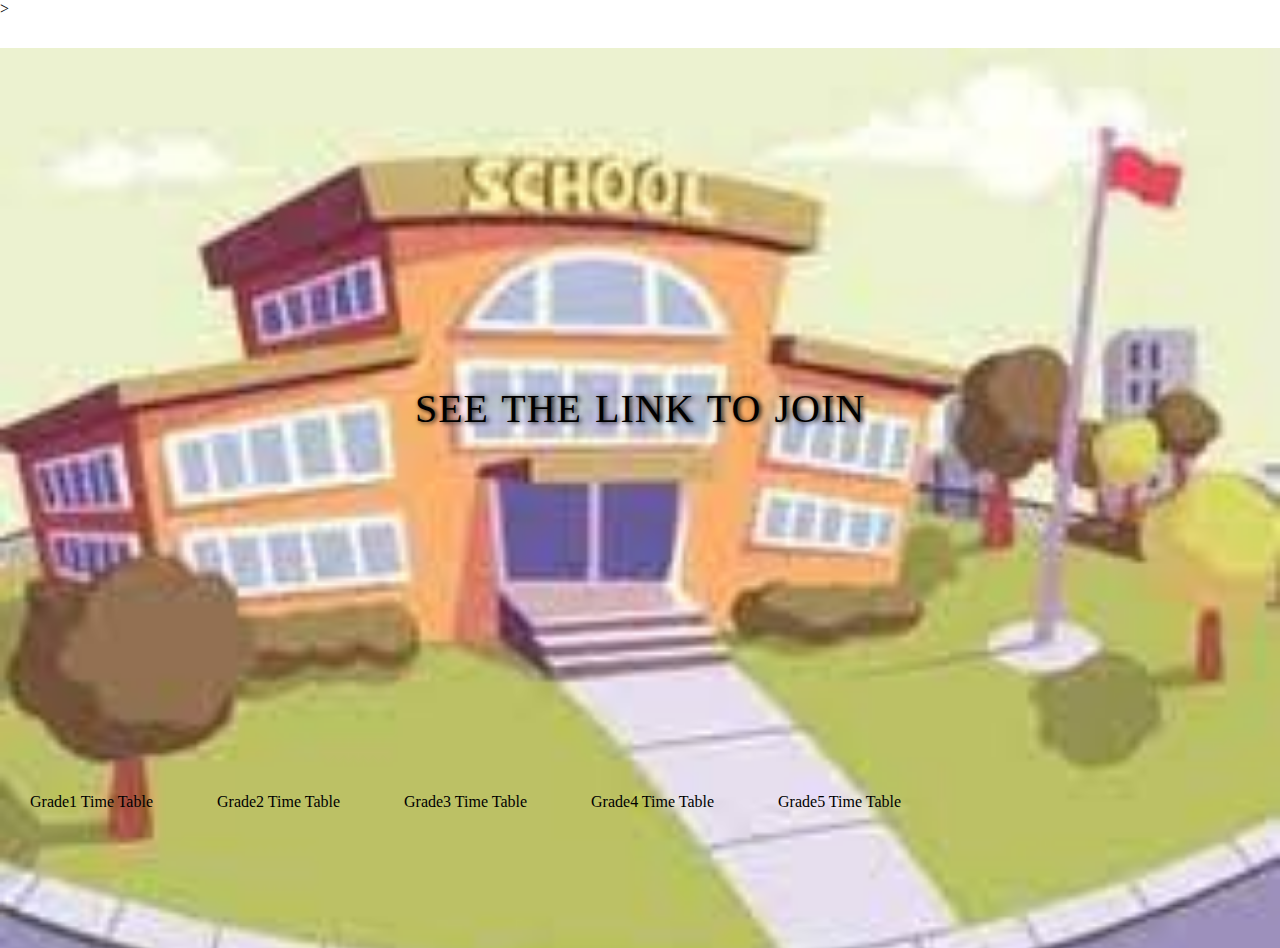
<file: index.html>
<!DOCTYPE html>
<html lang="en">
<head>
    <meta charset="UTF-8">
    <meta http-equiv="X-UA-Compatible" content="IE=edge">
    <meta name="viewport" content="width=device-width, initial-scale=1.0">
    <title>Study</title>
    <link rel="stylesheet" href="css/style.css">
</head>
<body>
    <section>>
    <div class="back">
      <a class="study" href="https://teams.microsoft.com/join/psxm6vp629a2">See the link to join</a>
    <a class="amu" href="./pages/Grade1.html">Grade1 Time Table</a>
    <a class="amu" href="./pages/Grade2.html">Grade2 Time Table</a>
    <a class="amu" href="./pages/Grade3.html">Grade3 Time Table</a>
    <a class="amu" href="./pages/Grade4.html">Grade4 Time Table</a>
    <a class="amu" href="./pages/Grade5.html">Grade5 Time Table</a>
    </div>
</section>

    </body>
</html>
</file>
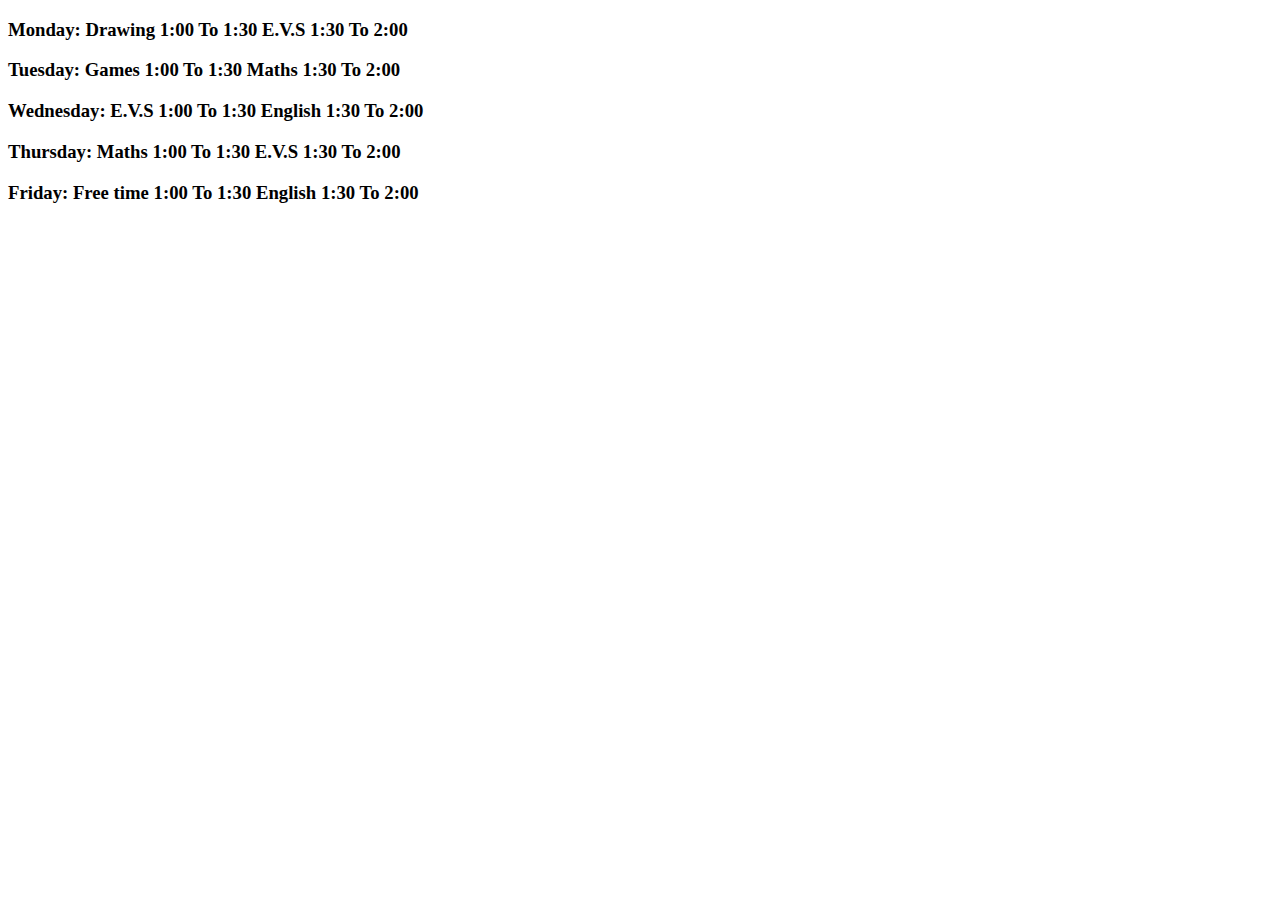
<file: pages/Grade1.html>
<!DOCTYPE html>
<html lang="en">
<head>
    <meta charset="UTF-8">
    <meta http-equiv="X-UA-Compatible" content="IE=edge">
    <meta name="viewport" content="width=device-width, initial-scale=1.0">
    <title>Grade1 Time Table</title>
</head>
<body>
   <h3>Monday: Drawing 1:00 To 1:30 E.V.S 1:30 To 2:00 </h3> 
   <h3>Tuesday: Games 1:00 To 1:30 Maths 1:30 To 2:00 </h3> 
   <h3>Wednesday: E.V.S 1:00 To 1:30 English 1:30 To 2:00 </h3> 
   <h3>Thursday: Maths 1:00 To 1:30 E.V.S 1:30 To 2:00 </h3> 
   <h3>Friday: Free time 1:00 To 1:30 English 1:30 To 2:00 </h3> 
</body>
</html>
</file>
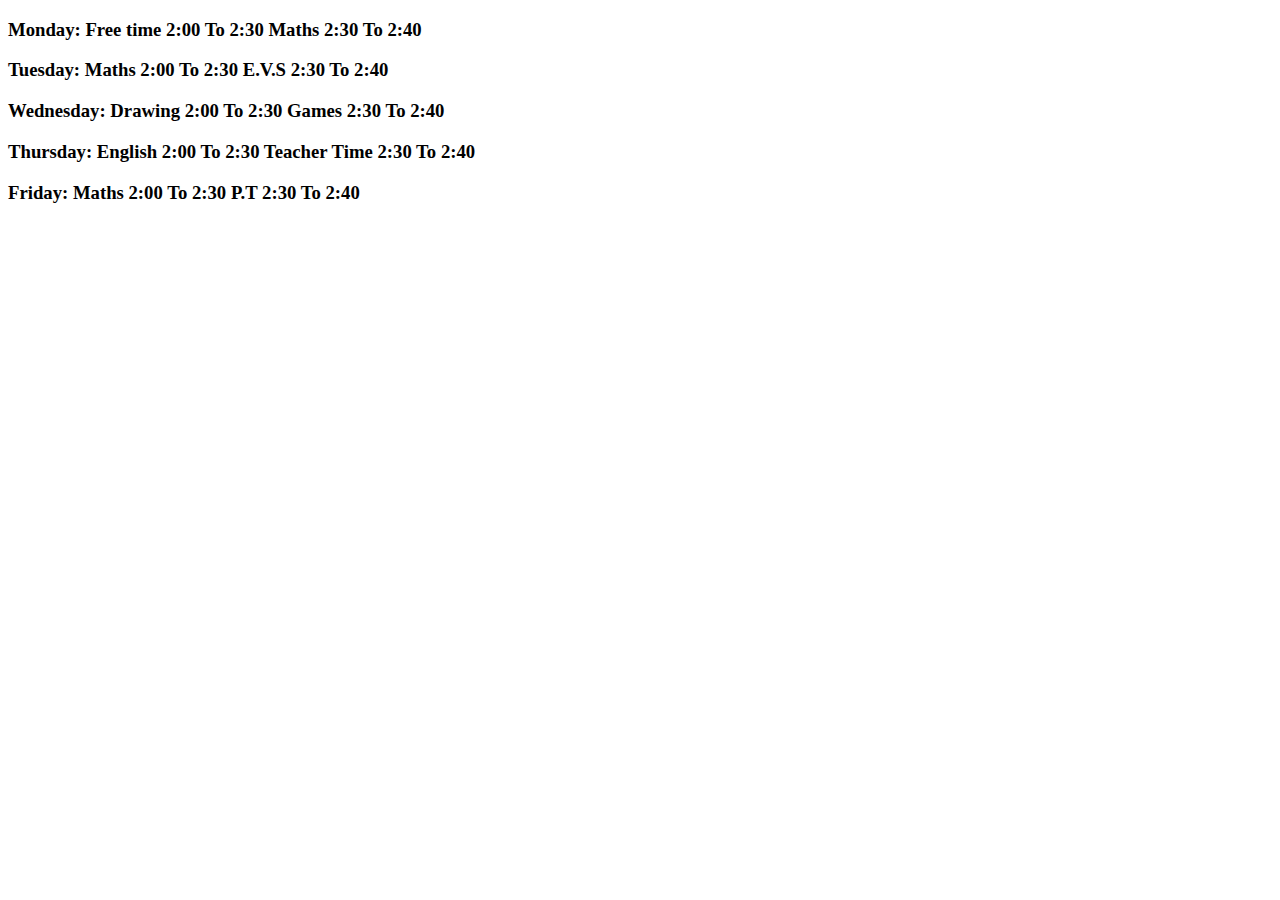
<file: pages/Grade2.html>
<!DOCTYPE html>
<html lang="en">
<head>
    <meta charset="UTF-8">
    <meta http-equiv="X-UA-Compatible" content="IE=edge">
    <meta name="viewport" content="width=device-width, initial-scale=1.0">
    <title>Grade2 Time Table</title>
</head>
<body>
   <h3> Monday: Free time 2:00 To 2:30 Maths 2:30 To 2:40</h3>
   <h3> Tuesday: Maths  2:00 To 2:30 E.V.S 2:30 To 2:40</h3>
   <h3> Wednesday: Drawing 2:00 To 2:30 Games 2:30 To 2:40</h3>
   <h3> Thursday: English  2:00 To 2:30 Teacher Time 2:30 To 2:40</h3>
   <h3> Friday: Maths 2:00 To 2:30 P.T 2:30 To 2:40</h3>
 
</body>
</html>
</file>
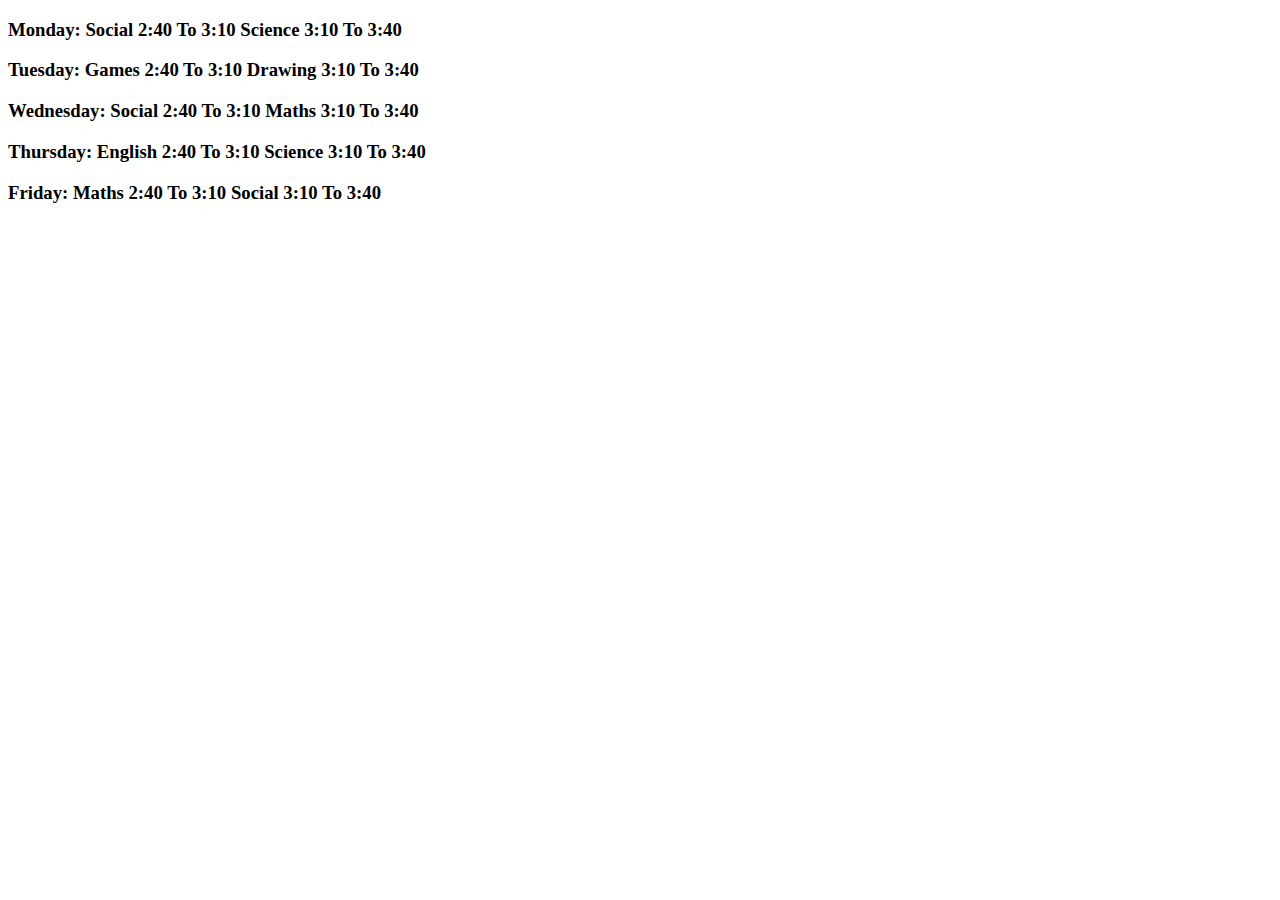
<file: pages/Grade3.html>
<!DOCTYPE html>
<html lang="en">
<head>
    <meta charset="UTF-8">
    <meta http-equiv="X-UA-Compatible" content="IE=edge">
    <meta name="viewport" content="width=device-width, initial-scale=1.0">
    <title>Grade3 Time Table</title>
</head>
<body>
    <h3>Monday: Social 2:40 To 3:10 Science 3:10 To 3:40</h3>
    <h3>Tuesday: Games 2:40 To 3:10 Drawing 3:10 To 3:40</h3>
    <h3>Wednesday: Social 2:40 To 3:10 Maths 3:10 To 3:40</h3>
    <h3>Thursday: English 2:40 To 3:10 Science 3:10 To 3:40</h3>
    <h3>Friday: Maths 2:40 To 3:10 Social 3:10 To 3:40</h3>
</body>
</html>
</file>
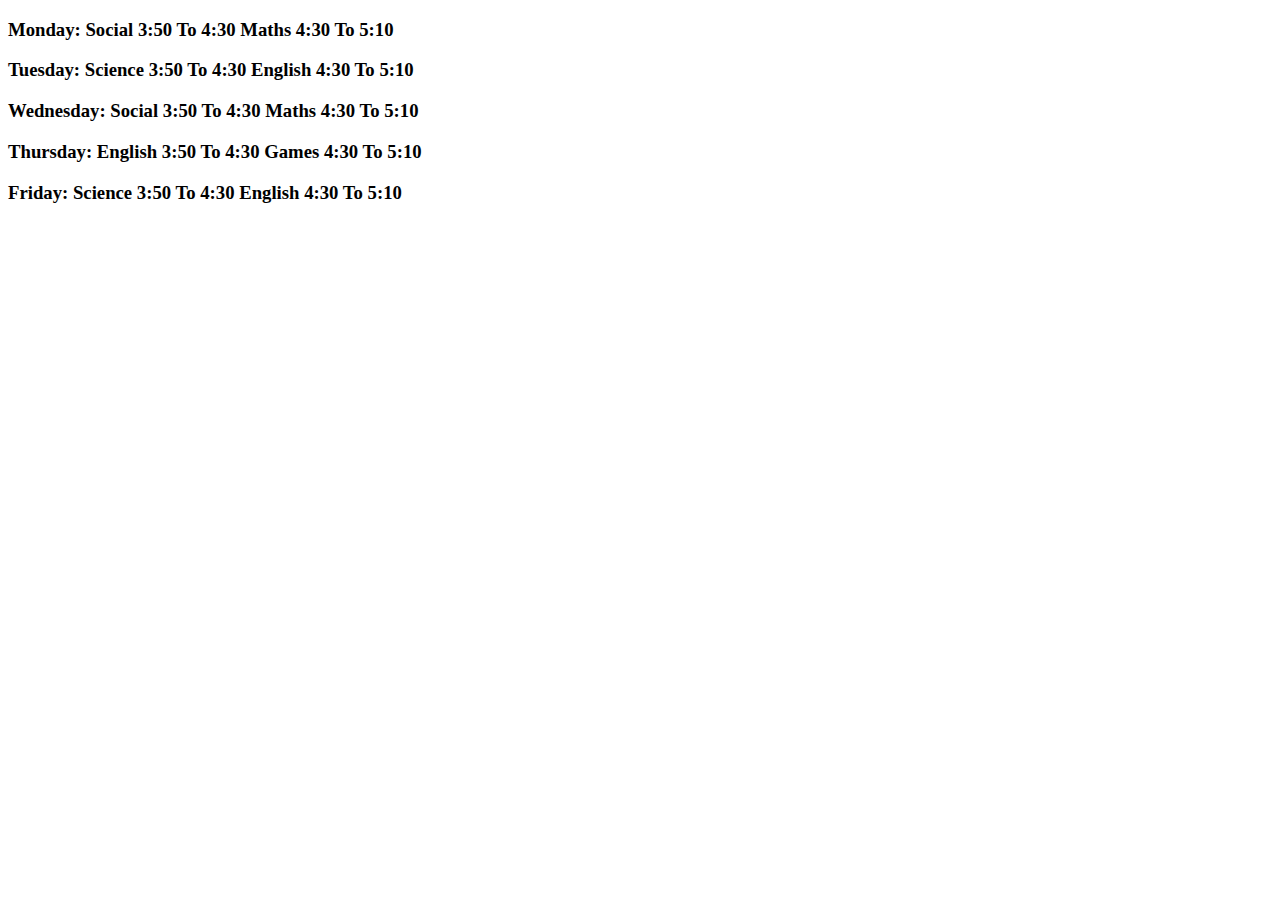
<file: pages/Grade4.html>
<!DOCTYPE html>
<html lang="en">
<head>
    <meta charset="UTF-8">
    <meta http-equiv="X-UA-Compatible" content="IE=edge">
    <meta name="viewport" content="width=device-width, initial-scale=1.0">
    <title>Grade4 Time Table</title>
</head>
<body>
    <h3>Monday: Social 3:50 To 4:30 Maths 4:30 To 5:10  </h3>
    <h3>Tuesday: Science 3:50 To 4:30 English 4:30 To 5:10  </h3>
    <h3>Wednesday: Social 3:50 To 4:30 Maths 4:30 To 5:10  </h3>
    <h3>Thursday: English 3:50 To 4:30 Games 4:30 To 5:10  </h3>
    <h3>Friday: Science 3:50 To 4:30 English 4:30 To 5:10  </h3>
</body>
</html>
</file>
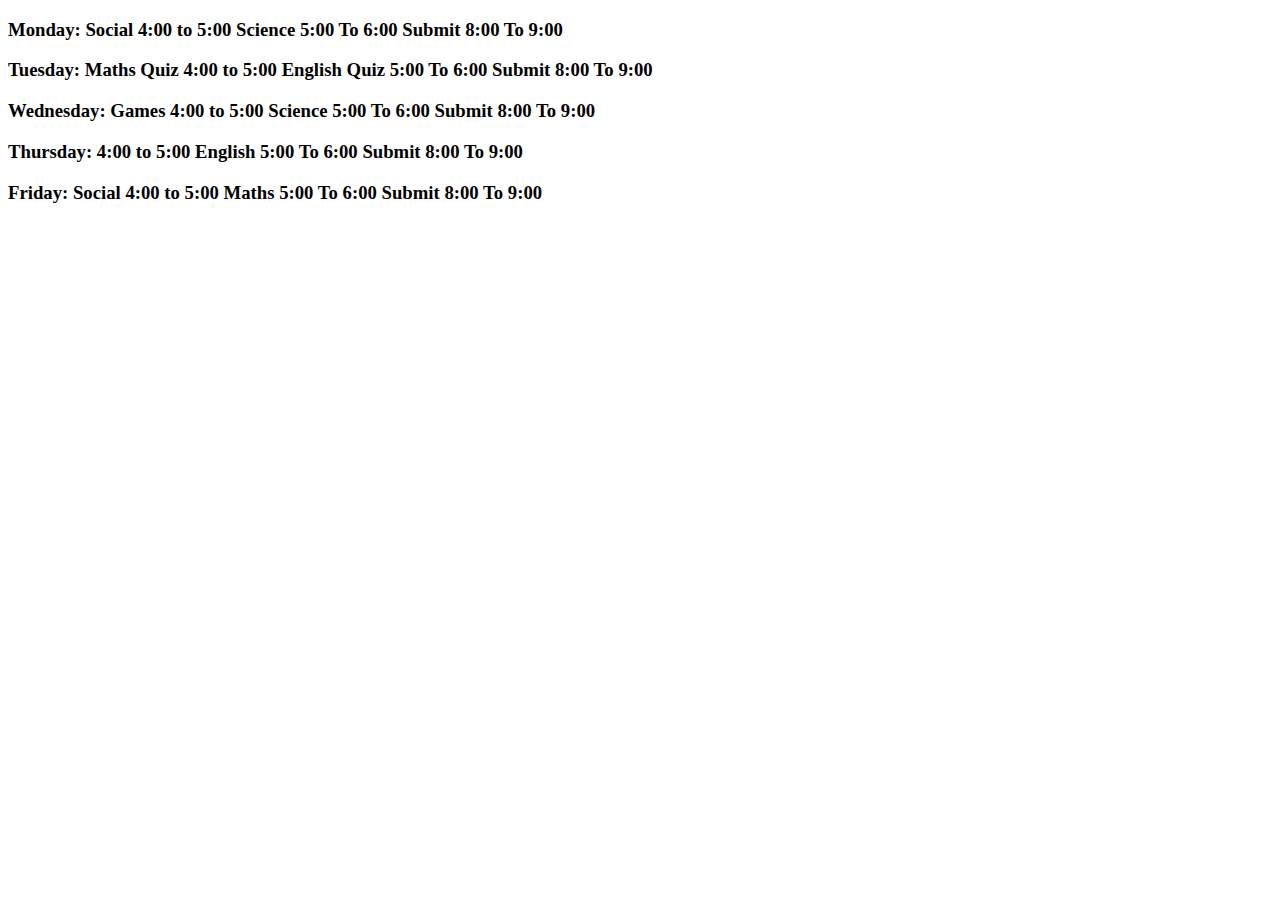
<file: pages/Grade5.html>
<!DOCTYPE html>
<html lang="en">
<head>
    <meta charset="UTF-8">
    <meta http-equiv="X-UA-Compatible" content="IE=edge">
    <meta name="viewport" content="width=device-width, initial-scale=1.0">
    <title>Grade5 Time Table</title>
</head>
<body>
    <h3>Monday: Social 4:00 to 5:00 Science 5:00 To 6:00 Submit 8:00 To 9:00 </h3>
    <h3>Tuesday: Maths Quiz 4:00 to 5:00 English Quiz 5:00 To 6:00 Submit 8:00 To 9:00 </h3>
    <h3>Wednesday: Games 4:00 to 5:00 Science 5:00 To 6:00 Submit 8:00 To 9:00 </h3>
    <h3>Thursday:  4:00 to 5:00 English 5:00 To 6:00 Submit 8:00 To 9:00 </h3>
    <h3>Friday: Social 4:00 to 5:00 Maths 5:00 To 6:00 Submit 8:00 To 9:00 </h3>
</body>
</html>
</file>
<file: css/style.css>
*{
    margin: 0; padding: 0;   box-sizing: border-box;
}

header{
    width: 100%; height: 100vh;
    background-image:  url('./images/haha.jpg');
    background-repeat: no-repeat;
    background-size: cover;
}

nav{
    width: 100%; height: 15vh;
    background: rgba(0,0,0,0.3);
    color: white; 
    display: flex;
    justify-content: space-between;
    align-items: center; text-transform: uppercase; 
}

nav .logo{
    width: 25%;
    text-align: center;
}

nav .menu{
    width: 40%;
    display: flex;
    justify-content: space-around;
}

.study{
    width: 25%;
    text-decoration: none; color: white;
    font-weight: bold;
}

.study{
    width: 100%;
    height: 80vh;
    display: flex;
    justify-content: center;
    align-items: center;
    text-align: center;
    color: white;
}



.study{
    font-size: 35px;
    font-weight:  200;
    letter-spacing: 3px;
    text-shadow: 1px 1px 2px black;
}

.study{
    margin: 30px 0 20px 0;
    font-size: 75px;
    font-weight: 700;
    text-shadow: 2px 1px 5px black;
    text-transform: uppercase;
}

.study{
    font-size: 40px;
    color: #eee;
    word-spacing: 2px;
    margin-bottom: 25px;
    text-shadow: 3px black;
}

.study{
    padding: 12px 30px;
    border-radius: 4px;
    outline: none;
    text-transform: uppercase;
    font-size: 13px;
    font-weight: 500;
    text-decoration: none;
    letter-spacing: 1px;
}


.study{
    content: '';
    animation: changtext 5s infinite linear;
    color: #000;
}

@keyframes changtext{
    0%{content:"Darjeeling";}
    14%{content:"Agra";}
    28%{content:"jaipur";}
    35%{content:"kerala";}
    42%{content:"Delhi";}
    49%{content:"mumbai";}
    56%{content:"karanataka";}
}

.study{
    font-size: 40px;
}
.img1{
    height: 100vh;
    width: 100vw;
}


.back{
    background-image: url('../images/ammu.jpg');
    background-repeat: no-repeat;
    background-size: cover;
    width: 100vw;
    height: 100vh;
}

.letter{
    letter-spacing: 2px;
}

.amu{
    color: #fff;
}

.amu{
    text-decoration: none;
    color: #000;
    padding: 5px 20px;
    border: 10px solid transparent;
    transition: 0.6s ease;
}
</file>
